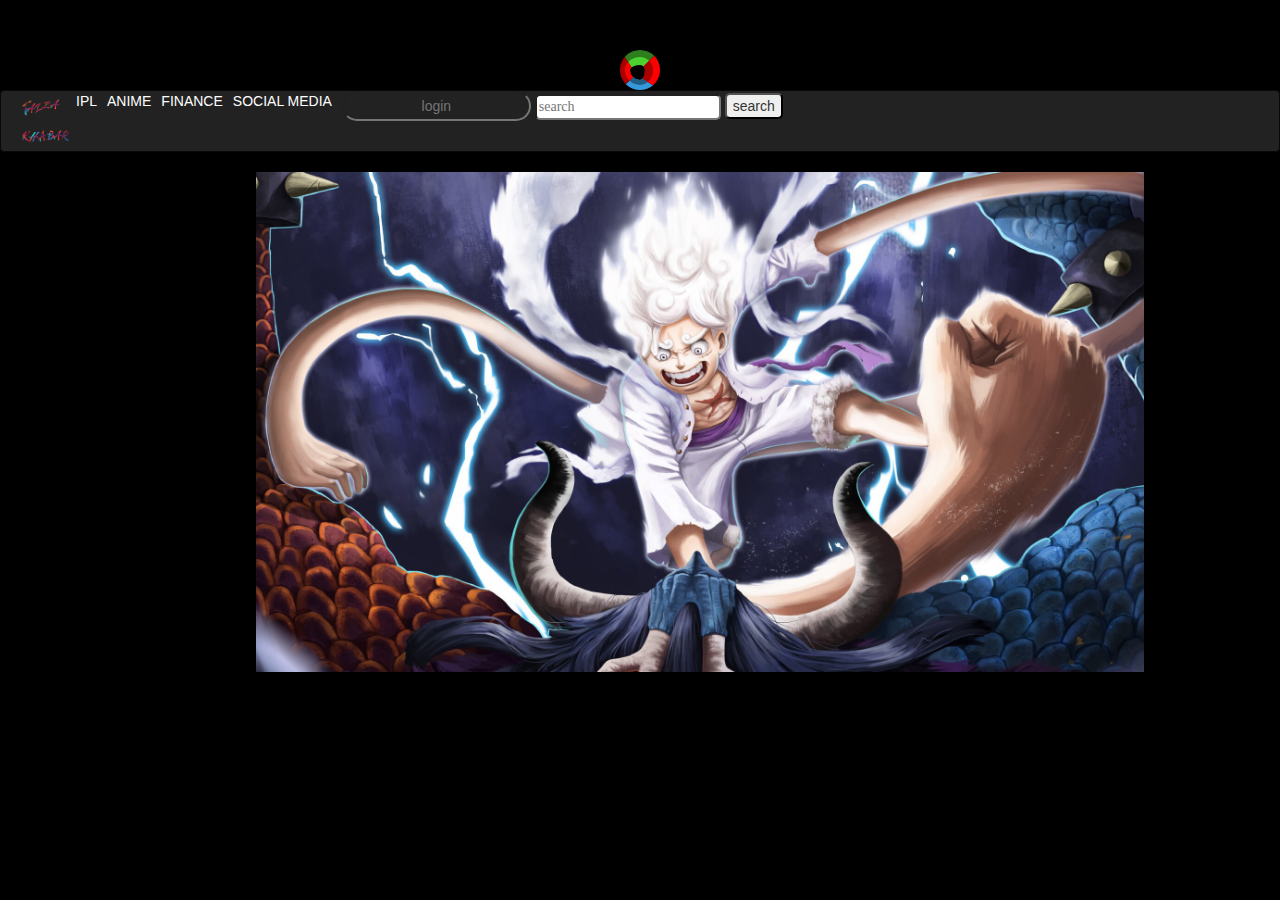
<file: index.html>
<html>
<head>

    <link rel="stylesheet" href="./BOOTSTRAP/bootstrap-3.4.1-dist/css/bootstrap.min.css">
    <link rel="stylesheet" href="./style.css">
    <title>Document</title>
</head>
<body style="background-color: black; cursor: pointer black">
  <div id="loader"></div>
    <nav class="navbar navbar-inverse">
        <div class="container-fluid">
          <div class="navbar-header">
            <img src="./assests/Add_a_heading-removebg-preview.png" id="logo">
          </div>
          <ul class="nav navbar-nav">
            
            <li class="hover-link nav-item" id="ipl" onclick="onNavItemclick('ipl')">IPL</li>
           <li class="hover-link nav-item" id="anime" onclick="onNavItemclick('anime')">ANIME</li>
           <li class="hover-link nav-item" id="anime" onclick="onNavItemclick('finance')"> FINANCE</li>
           <li class="hover-link nav-item" id="anime" onclick="onNavItemclick('SOCIAL MEDIA')">SOCIAL MEDIA</li>
          
          </ul>
          
          <div>
            <a href="./login.html" ><input type="login" id="login" placeholder="login"></a>
            <input type="text" id="search-text" class="news-input" placeholder="search">
            <button id="search-button" class="search-button">search</button>
          </div>
            
        </div>
      </nav>


      <div>
        <div></div>
        <div id="slides" class="" style="max-width:500px">
          <a href="https://www.hindustantimes.com/entertainment/anime/one-pieces-gear-5-episode-shatters-servers-of-crunchyroll-history-has-been-made-in-anime-world-claim-fans-101691295587656.html"><img class="mySlides" src="./assests/monkey_d__luffy_gear_5_hd_one_piece_2.jpg" ></a>
          <a href="https://indianexpress.com/section/technology/social/"><img class="mySlides" src="./assests/twitter.jpg" ></a>
          <a href="https://www.skymetweather.com/content/weather-news-and-analysis/monsoon-rain-returns-to-punjab-and-haryana-expect-moderate-showers-today/"><img class="mySlides" src="./assests/rain-in-punjab-website.jpg" ></a>
        </div>
        <div></div>
      </div>
      

      <main>
        <div class="cards-container container flex" id = "cards-container"></div>
      </main>
            
      <template id="template-news-card">
        <div class="card">
            <div class="card-header">
                <img  src="https://via.placeholder.com/400x200" alt="news-image" id="news-img">
            </div>
            <div class="card-content">
                <h3 id="news-title">This is the Title</h3>
                <h6 class="news-source" id="news-source">End Gadget 26/08/2023</h6>
                <p class="news-desc" id="news-desc">Lorem, ipsum dolor sit amet consectetur adipisicing elit. Recusandae saepe quis voluptatum quisquam vitae doloremque facilis molestias quae ratione cumque!</p>
            </div>
        </div>
    </template>


    
    <script src="./main.js"></script>

    
</body>
</html>
</file>
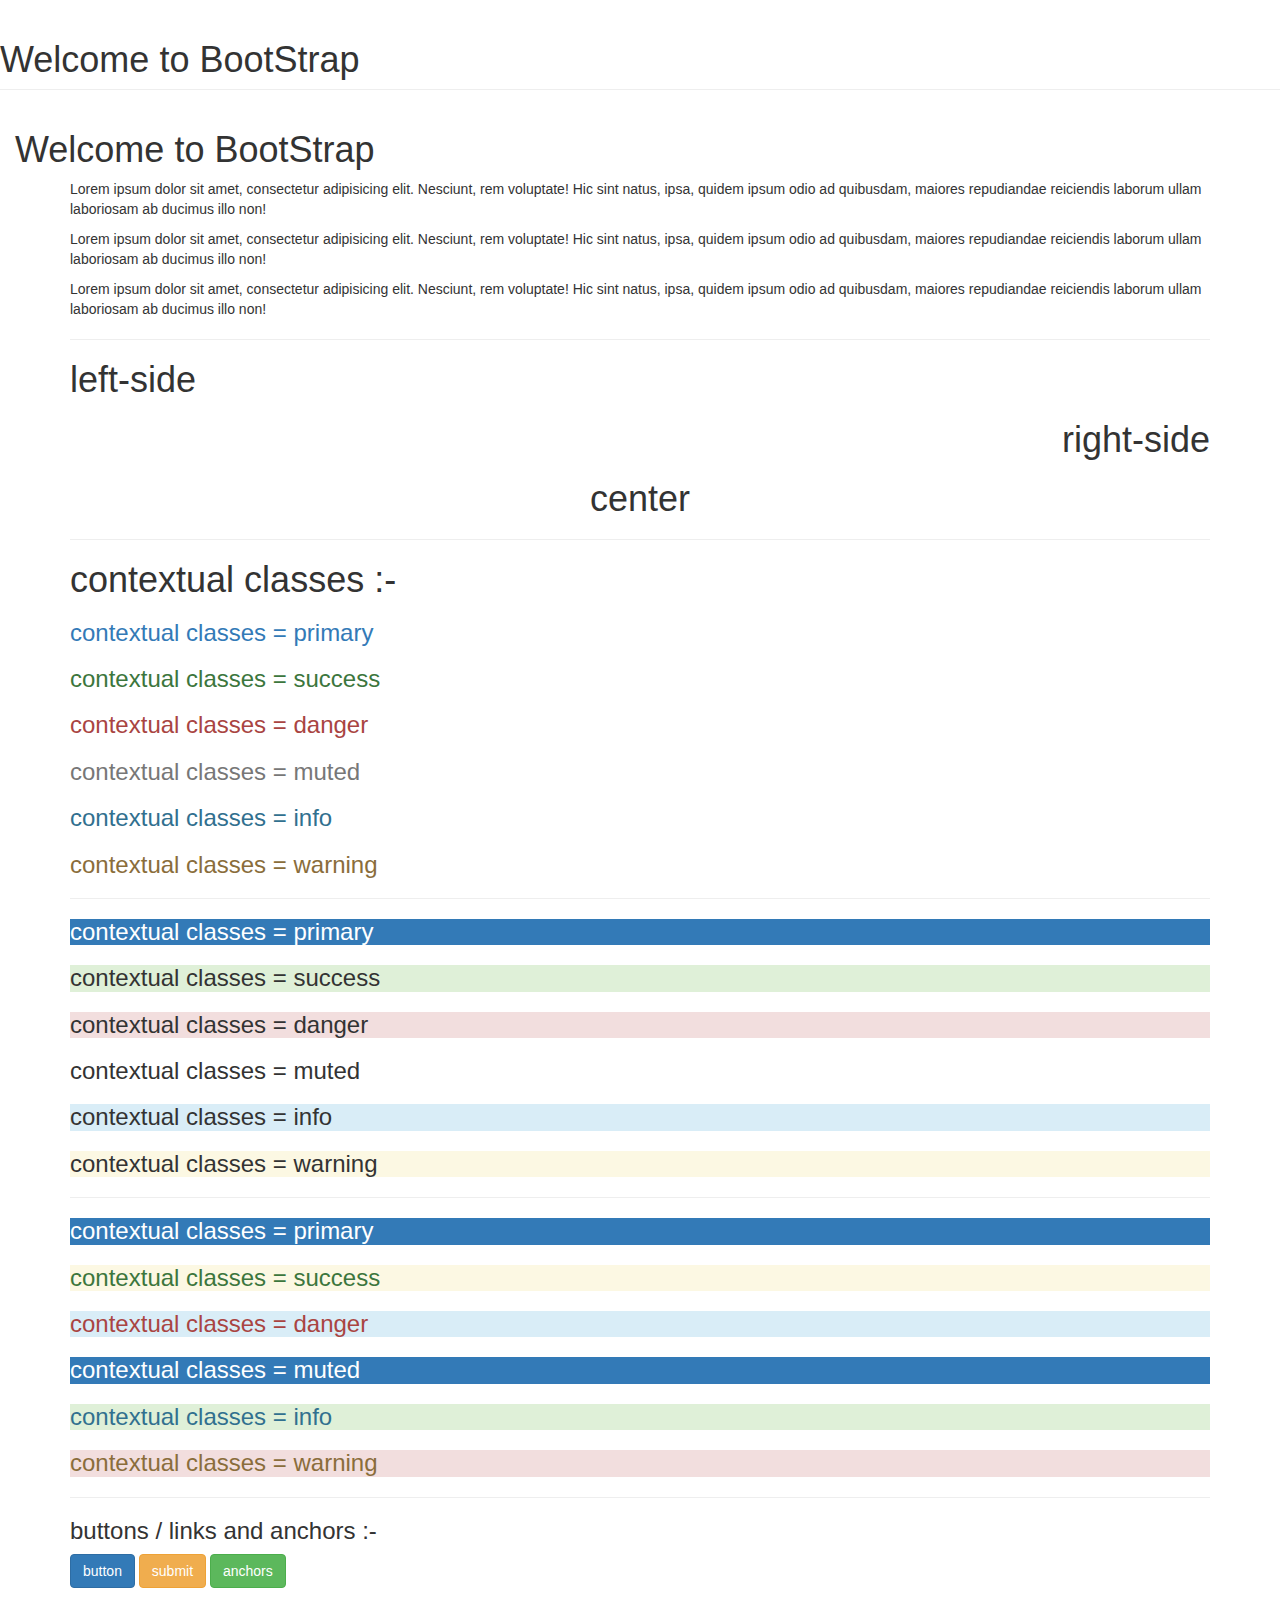
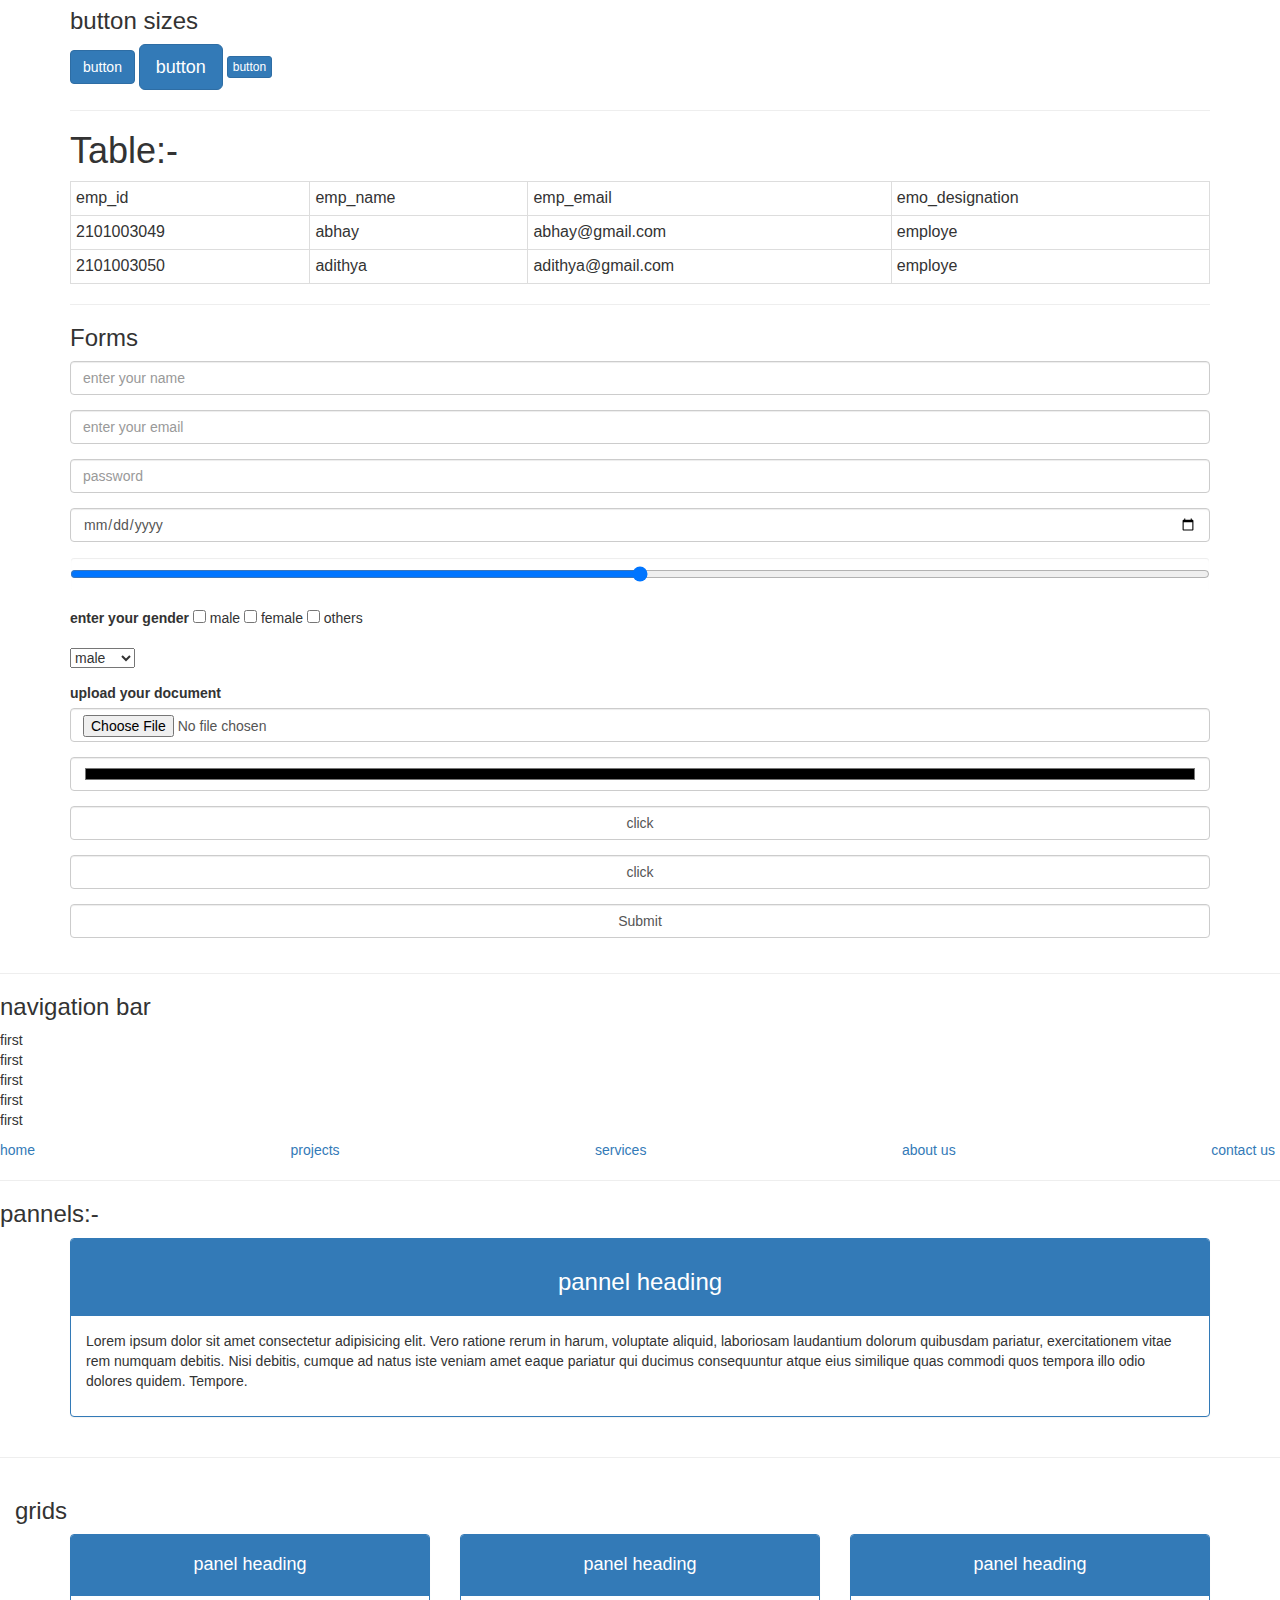
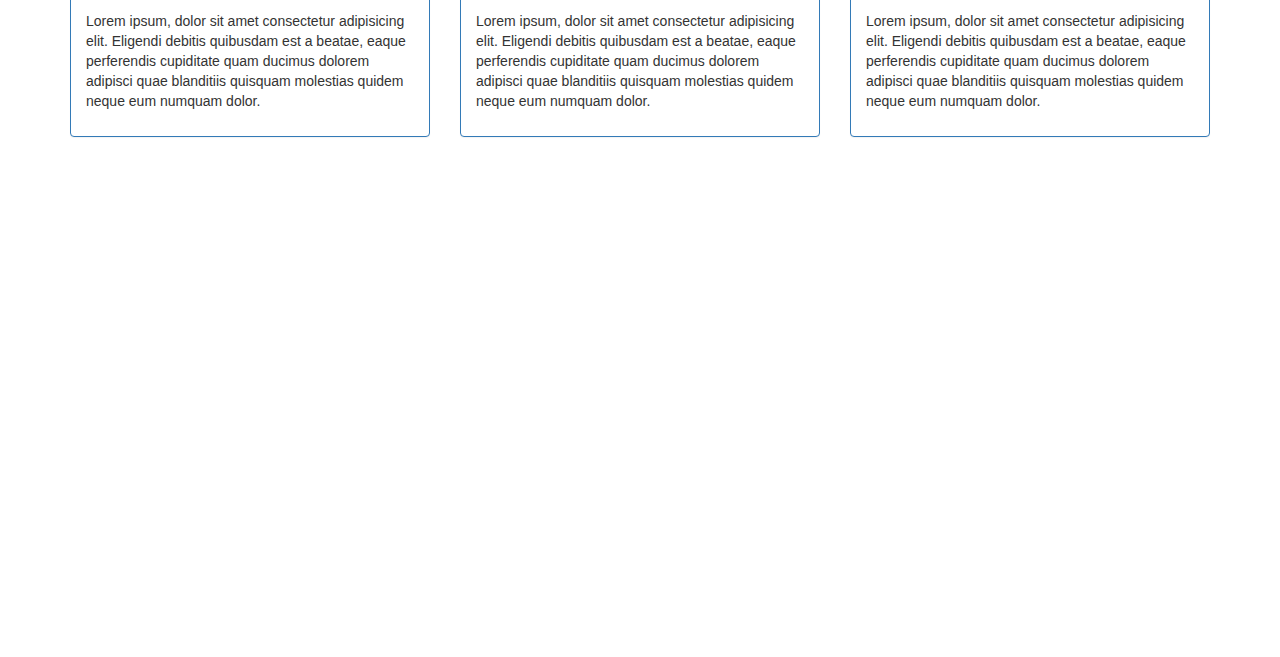
<file: BOOTSTRAP/index.html>
<html lang="en">
<head>
    <link rel="stylesheet" href="./bootstrap-3.4.1-dist/css/bootstrap.min.css">
    <title>BootStrap Document</title>
    <body>
        <h1 class="page-header">Welcome to BootStrap</h1>
          <!--1.download bootstrap 3
          2.installing bootstrap (using npm)
          3.using bootstrap cdm -->
          <div class="container-fluid">
            <h1>Welcome to BootStrap</h1>
        </div>

        <div class="container">
           <p>Lorem ipsum dolor sit amet, consectetur adipisicing elit. Nesciunt, rem voluptate! Hic sint natus, ipsa, quidem ipsum odio ad quibusdam, maiores repudiandae reiciendis laborum ullam laboriosam ab ducimus illo non!</p> 
           <p>Lorem ipsum dolor sit amet, consectetur adipisicing elit. Nesciunt, rem voluptate! Hic sint natus, ipsa, quidem ipsum odio ad quibusdam, maiores repudiandae reiciendis laborum ullam laboriosam ab ducimus illo non!</p> 
           <p>Lorem ipsum dolor sit amet, consectetur adipisicing elit. Nesciunt, rem voluptate! Hic sint natus, ipsa, quidem ipsum odio ad quibusdam, maiores repudiandae reiciendis laborum ullam laboriosam ab ducimus illo non!</p> 
        

        <hr/>

        <h1 class="text-left">left-side</h1>
        <h1 class="text-right">right-side</h1>
        <h1 class="text-center">center</h1>

        <hr/>

        <h1>contextual classes :-</h1>
       <!-- primary = blue , success = green , danger = red , muted = gray , info = light-blue , warning = yellow/orangish -->

       <h3 class="text-primary">contextual classes = primary</h3>
       <h3 class="text-success">contextual classes = success</h3>
       <h3 class="text-danger">contextual classes = danger</h3>
       <h3 class="text-muted">contextual classes = muted</h3>
       <h3 class="text-info">contextual classes = info</h3>
       <h3 class="text-warning">contextual classes = warning</h3>

       <hr/>

       <h3 class="bg-primary">contextual classes = primary</h3>
       <h3 class="bg-success">contextual classes = success</h3>
       <h3 class="bg-danger">contextual classes = danger</h3>
       <h3 class="bg-muted">contextual classes = muted</h3>
       <h3 class="bg-info">contextual classes = info</h3>
       <h3 class="bg-warning">contextual classes = warning</h3>

       <hr/>

       <h3 class="text-primary bg-primary">contextual classes = primary</h3>
       <h3 class="text-success bg-warning">contextual classes = success</h3>
       <h3 class="text-danger bg-info">contextual classes = danger</h3>
       <h3 class="text-muted bg-primary">contextual classes = muted</h3>
       <h3 class="text-info bg-success">contextual classes = info</h3>
       <h3 class="text-warning bg-danger">contextual classes = warning</h3>

       <hr/>

       <h3>buttons / links and anchors :-</h3>
       <button class="btn btn-primary">button</button>
       <input class="btn btn-warning" type="submit" value="submit">
       <a class="btn btn-success" href="#">anchors</a>

       <h3>button sizes</h3>
       <button class="btn btn-primary btn-sl">button</button>
       <button class="btn btn-primary btn-lg">button</button>
       <button class="btn btn-primary btn-xs">button</button>

       <hr/>
<h1>Table:-</h1>
<table class="table table-bordered table-condensed table-hover">
    <tr>
        <td>emp_id</td>
        <td>emp_name</td>
        <td>emp_email</td>
        <td>emo_designation</td>
    </tr>
    <tr>
        <td>2101003049</td>
        <td>abhay</td>
        <td>abhay@gmail.com</td>
        <td>employe</td>
    </tr>
    <tr>
        <td>2101003050</td>
        <td>adithya</td>
        <td>adithya@gmail.com</td>
        <td>employe</td>
    </tr>
</table>

<hr/>

<h3>Forms</h3>
<form>
    <div class="form-group" >
        <input class="form-control"  type="text" placeholder="enter your name"/>
    </div>
    <div class="form-group">
        <input class="form-control" type="email" placeholder="enter your email">
    </div>
    <div class="form-group">
        <input class="form-control" type="password" placeholder="password">
    </div>
    <div class="form-group">
        <input class="form-control" type="date">
    </div>
    <div class="form-group">
        <input class="form-control" type="range">
    </div>
    <div class="form-group">
        <label>enter your gender</label>
    <input type="checkbox"> male 
    <input type="checkbox"> female
    <input type="checkbox"> others
    </div>
    <div class="form-group">
        <select>
            <option>male</option>
            <option>female</option>
            <option>others</option>
        </select>
    </div>
    <div class="form-group">
        <label>upload your document</label>
    <input class="form-control" type="file">
    </div>
    <div class="form-group">
        <input class="form-control" type="color">
    </div>
    <div class="form-group">
        <button class="form-control" onclick="alert('btn clicked')">click</button>
    </div>
    <div class="form-group">
        <button class="form-control" onclick="console.log('btn clicked')">click</button>
    </div>
    <div class="form-group">
        <input class="form-control" type="submit">
    </div>
    
</form>
    </div>

    <hr/>

    <h3>navigation bar</h3>
    <ul class="list-unstyled">
        <li>first</li>
        <li>first</li>
        <li>first</li>
        <li>first</li>
        <li>first</li>
    </ul>

    <ol style="display: flex; justify-content: space-between;" class="list-unstyled list-inline">
        <li><a href="#">home</a></li>
        <li><a href="#">projects</a></li>
        <li><a href="#">services</a></li>
        <li><a href="#">about us</a></li>
        <li><a href="#">contact us</a></li>
    </ol>

    <hr/>

    <h3>pannels:-</h3>
    <div class="container">
        <div class="panel panel-primary">
            <div class="panel-heading">
            <h3 style="text-align: center;">pannel heading</h3>
        </div>
        <div class="panel-body">
            <p>Lorem ipsum dolor sit amet consectetur adipisicing elit. Vero ratione rerum in harum, voluptate aliquid, laboriosam laudantium dolorum quibusdam pariatur, exercitationem vitae rem numquam debitis. Nisi debitis, cumque ad natus iste veniam amet eaque pariatur qui ducimus consequuntur atque eius similique quas commodi quos tempora illo odio dolores quidem. Tempore.</p>
        </div>
    </div>
</div>

<hr/>

<div class="container-fluid">

    <h3>grids</h3>
</div>
<div class="container">

    <div class="row">

        <div class="col-lg-4">
<div class="panel panel-primary">
    <div class="panel-heading">
        <h4 style="text-align: center;">panel heading</h4>
    </div>
<div class="panel-body">
<p>Lorem ipsum, dolor sit amet consectetur adipisicing elit. Eligendi debitis quibusdam est a beatae, eaque perferendis cupiditate quam ducimus dolorem adipisci quae blanditiis quisquam molestias quidem neque eum numquam dolor.</p>
</div>
</div>
        </div>

        <div class="col-lg-4">
            <div class="panel panel-primary">
                <div class="panel-heading">
                    <h4 style="text-align: center;">panel heading</h4>
                </div>
            <div class="panel-body">
            <p>Lorem ipsum, dolor sit amet consectetur adipisicing elit. Eligendi debitis quibusdam est a beatae, eaque perferendis cupiditate quam ducimus dolorem adipisci quae blanditiis quisquam molestias quidem neque eum numquam dolor.</p>
            </div>
            </div>
                    </div>

                    <div class="col-lg-4">
                        <div class="panel panel-primary">
                            <div class="panel-heading">
                                <h4 style="text-align: center;">panel heading</h4>
                            </div>
                        <div class="panel-body">
                        <p>Lorem ipsum, dolor sit amet consectetur adipisicing elit. Eligendi debitis quibusdam est a beatae, eaque perferendis cupiditate quam ducimus dolorem adipisci quae blanditiis quisquam molestias quidem neque eum numquam dolor.</p>
                        </div>
                        </div>
             </div>
    </div>
</div>
    <div style="height: 500px;">
    </body>
</head>
</html>
</file>
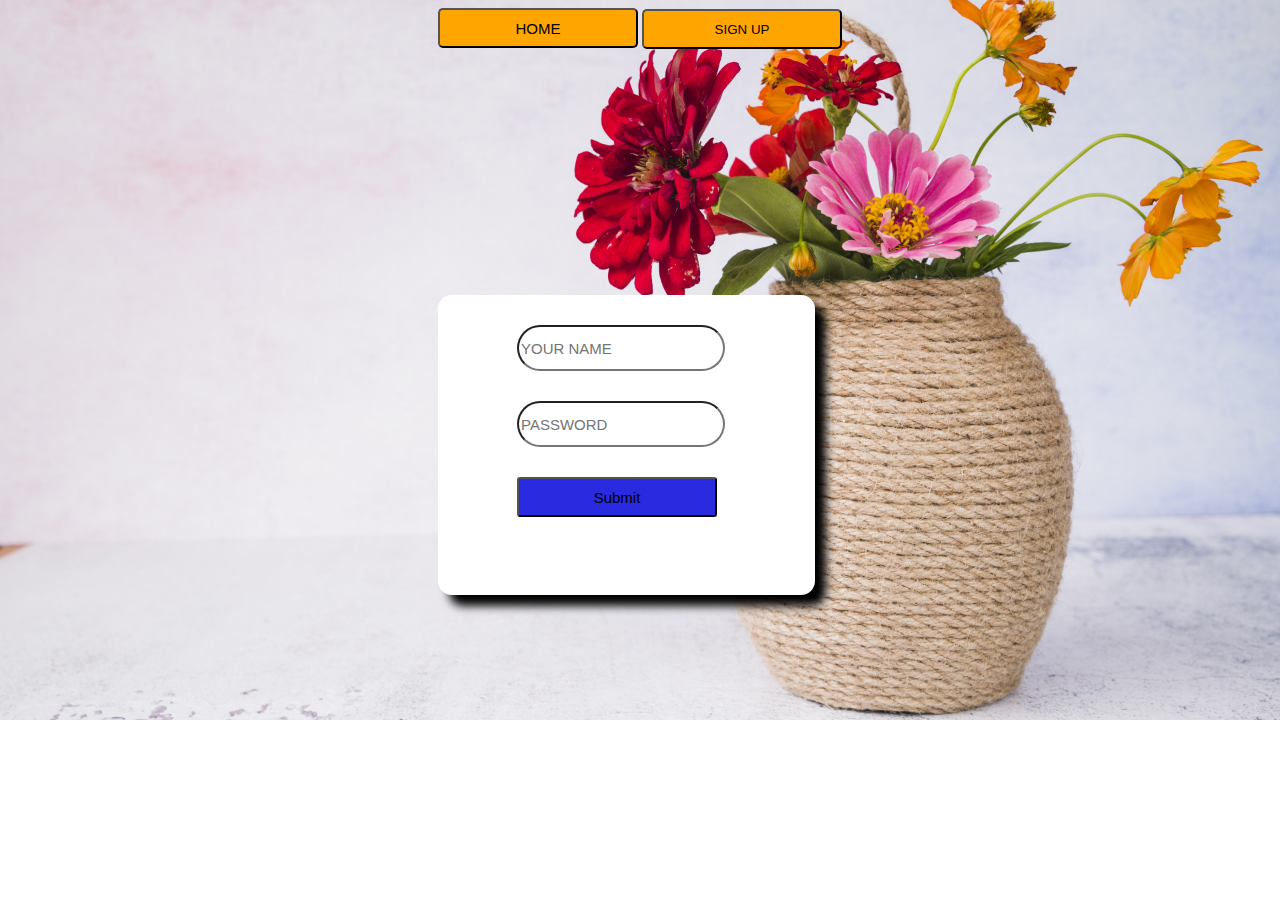
<file: login.html>
<!DOCTYPE html>
<html lang="en">
<head>
    <meta charset="UTF-8">
    <meta name="viewport" content="width=device-width, initial-scale=1.0">
    <link rel="stylesheet" href="./login.css">
    <title>Document</title>
</head>
<body id="body">
    <div>
        <a href="./index.html"><button id="HOME">HOME</button></a>
        <a href="./signup.html"><button id="signup">SIGN UP</button></a>
    </div>
    
    <div style="height: 246px;"></div>
    <div id="login-body">
        <input type="text" id="fname" name="fname" placeholder="YOUR NAME"><br>
        <input type="password" id="password" placeholder="PASSWORD">
        <input type="submit" id="login"></button>
    </div>
    <script src="./login.js"></script>
</body>
</html>
</file>
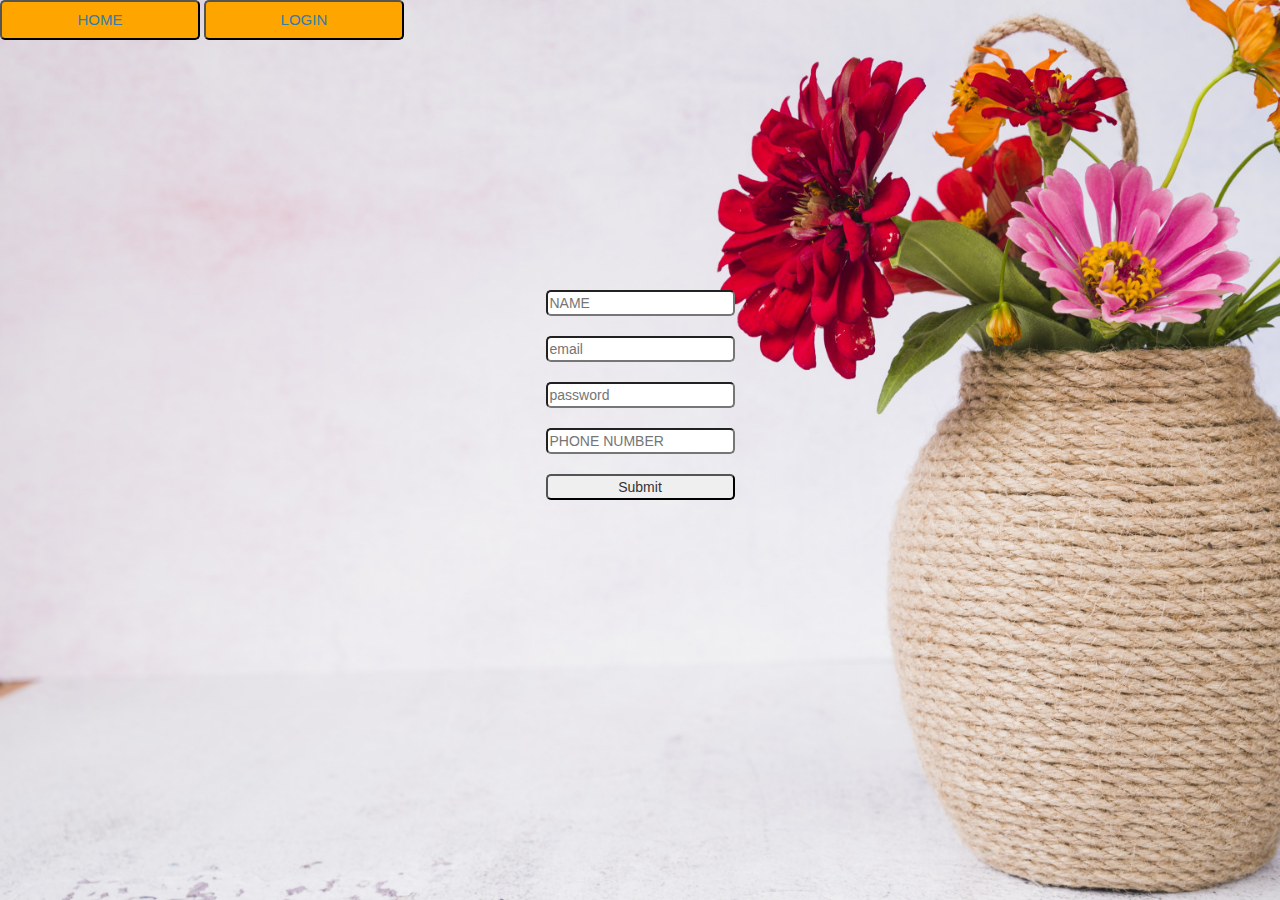
<file: signup.html>
<html>
<head>
    <link rel="stylesheet" href="./signup.css">
    <link rel="stylesheet" href="https://maxcdn.bootstrapcdn.com/bootstrap/3.4.1/css/bootstrap.min.css">
    <title>Document</title>
</head>
<body id="body">
    <div >
        <a href="./index.html"><button id="HOME">HOME</button></a>
        <a href="./login.html"><button id="login">LOGIN</button></a>
    </div>
    <div style="display: flex; justify-content: space-between;">
        <div></div>
        <div>
            <div style="height: 250px;"></div>
            <div id="signup">
                <input type="text" placeholder="NAME" id="name"><br>
            <input type="email" placeholder="email" id="email"><br>
            <input type="password" placeholder="password" id="password"><br>
            <input type="text" placeholder="PHONE NUMBER" id="number"><br>
            <input type="submit" id="submit">
            </div>
        </div>
        <div></div>
    </div>
    
    <script src="./signup.js"></script>
</body>
</html>
</file>
<file: style.css>
#data {
    display: flex;
    flex-wrap: wrap;
    justify-content: space-between;
}

.card {
    width: 360px;
    box-shadow: 0 0 4px #d4ecff;
    border-radius: 8px;
    cursor: help;
    background-color: #fff;
    overflow: hidden;
    transition: all 0.3s ease;
    margin: 10px;
}

.card:hover {
    background: rgba(255, 255, 255,0.5);
    -ms-transform: scale(1.5); /* IE 9 */
  -webkit-transform: scale(1.5); /* Safari 3-8 */
  transform: scale(1.2);
  color: black;
}

.card-header img{
    height: 200px;
}

.cards-container {
    display: flex;
    flex-wrap: wrap;
    justify-content: space-between;
}

#news-title {
    font-family: cursive;
    font-size: 20px;
    transition: 1s;
}

#news-title:hover{
    color: rgba(0, 0, 0, 0.359);
}

#template-news-card {
    padding-bottom: 50px;
}

#news-img {
    border-radius: 10px;
}

*::selection {
    background-color: aqua;
    color: black;
}

#ipl {
    color: white;
    margin-right: 10px;
    transition: 1s;
}
#ipl:hover{
    color: aqua;
    cursor: pointer;
    transform: scale(1.5);
}
#ipl:active{
    color: red;
}


#anime {
    color: white;
    margin-right: 10px;
    transition: 1s;
}
#anime:hover{
    color: aqua;
    cursor:pointer;
    transform: scale(1.5);
}
#anime:active{
    color: red;
}

#login {
    height: 30px;
    color: white;
    text-align: center;
    text-decoration: none;
    transition: 0.5s;
    background-color: rgba(0, 0, 0, 0);
    border-radius: 30px;
}
#login:hover{
    background-color: aqua;
    color: black;
    border-radius: 30px;
}


#slides {
    justify-content: center;
    display: grid;
}

@media screen and (min-width : 330px) {
    .mySlides {
        margin-left: 500px;
        height: 300px;
        justify-content: center;
    }
}
@media screen and (min-width : 992px) {
    .mySlides {
        margin-left: 900px;
        height: 500px;
    }
}

@media screen and (min-width : 992px) {
    #cards-container {
        display: inline;
        flex-wrap: wrap;
        justify-content: center;
    }
}

@media screen and (min-width : 330px) {
    #cards-container {
        display: flex;
        flex-wrap: wrap;
        justify-content: center;
    }
}




#logo {
    height: 60px;
    transition: 1s;
}
#logo:hover {
    transform: scale(1.1);
}

#search-text {
    border-radius: 5px;
    font-family: cursive;
    
    transition: 0.5s;
}
#search-text:hover{
    transform: scale(1.1);
}

#search-button {
    border-radius: 5px;
    transition: 2s;
}
#search-button:hover {
    background: lightblue;
}

#loader {
    border: 4px solid rgba(0, 0, 0, 0.1);
    border-top: 4px groove #3498db;
    border-bottom: 10px groove #3498db;
    border-right: 15px groove gold;
    border-left: 10px groove red;
    border-top: 15px groove rgb(75, 210, 48);
    border-right: 15px groove red;
    border-radius: 50%;
    width: 40px;
    height: 40px;
    animation: spin 1s linear infinite;
    margin: auto;
    margin-top: 50px;
  }
  
  @keyframes spin {
    0% { transform: rotate(0deg); }
    100% { transform: rotate(360deg); }
  }
</file>
<file: login.css>
#body {
    background-image:url("./assests/vaza-tsvety-fon-buket-vase-flowers.jpg");
    background-size: cover;
    background-repeat: no-repeat;
    justify-content: center;
    display: grid;
    
}

#login-body {
    background-color: white;
    height: 300px;
    width: 377px;
    border-radius: 14px;
    background-color: white;
    box-shadow: 11px 11px 10px black;
    position: relative;
    transition: 0.5s;
}



#fname {
    height: 40px;
    width: 200px;
    border-radius: 30px;
    margin-left: 79px;
    margin-top: 30px;
    font-size: 15px;
    transition: 0.5s;
}

#fname:hover{
    transform: scale(1.1);
}

#password {
    height: 40px;
    width: 200px;
    border-radius: 30px;
    margin-left: 79px;
    margin-top: 30px;
    font-size: 15px;
    transition: 0.5s;
}
#password:hover{
    transform: scale(1.1);
}
#password:active{
    color: red;
}

#login {
    height: 40px;
    width: 200px;
    border-radius: 3px;
    margin-left: 79px;
    margin-top: 30px;
    font-size: 15px;
    background-color: rgb(42, 42, 224);
    transition: 0.5s;
    
}

#login:hover{
    background-color: lightblue;
    color: black;
}

#HOME {
    height: 40px;
    width: 200px;
    border-radius: 5px;
    background :orange;
    transition: 0.5s;
    font-size: 15px;
}
#HOME:hover {
    background: gold;
    transform: scale(1.1);
}

#signup {
    height: 40px;
    width: 200px;
    border-radius: 5px;
    background :orange;
    transition: 0.5s;
}
#signup:hover{
    background: orangered;
    transform: scale(1.1);
}
/* @media only screen and (max-width: 768px) {
    /* For mobile phones: */
    /* #body {
      width: 100%;
      height: 100%;
    }
     */ 
     [id*="body"] {
        background-size: cover;
    background-repeat: no-repeat;
      }
</file>
<file: signup.css>
#signup {
    display: grid;
    justify-content: space-between;
}

#body {
    background-image: url(./assests/vaza-tsvety-fon-buket-vase-flowers.jpg);
    background-size: cover;
    background-repeat: no-repeat;
}

#name {
    border-radius: 5px;
    transition: 0.5s;
}
#name:hover {
    border-top-left-radius: 10px;
    border-bottom-right-radius: 10px;
    transform: scale(1.1);
}

#email {
    border-radius: 5px;
    transition: 0.5s;
}
#email:hover{
    border-top-left-radius: 10px;
    border-bottom-right-radius: 10px;
    transform: scale(1.1);
}

#password {
    border-radius: 5px;
    transition: 0.5s;
}
#password:hover{
    transform: scale(1.1);
    border-top-left-radius: 10px;
    border-bottom-right-radius: 10px;
}

#submit {
    border-radius: 5px;
    transition: 0.5s;
}
#submit:hover{
    background-color: aqua;
    border-radius: 30px;
}

#number {
    border-radius: 5px;
    transition: 0.5s;
}
#number:hover {
    border-top-left-radius: 10px;
    border-bottom-right-radius: 10px;
    transform: scale(1.1);
}

#HOME {
    height: 40px;
    width: 200px;
    border-radius: 5px;
    background :orange;
    transition: 0.5s;
    font-size: 15px;
}
#HOME:hover{
    background: gold;
    transform: scale(1.1);
}

#login {
    height: 40px;
    width: 200px;
    border-radius: 5px;
    background :orange;
    transition: 0.5s;
    font-size: 15px;
}
#login:hover {
    background: gold;
    transform: scale(1.1);
}
</file>
